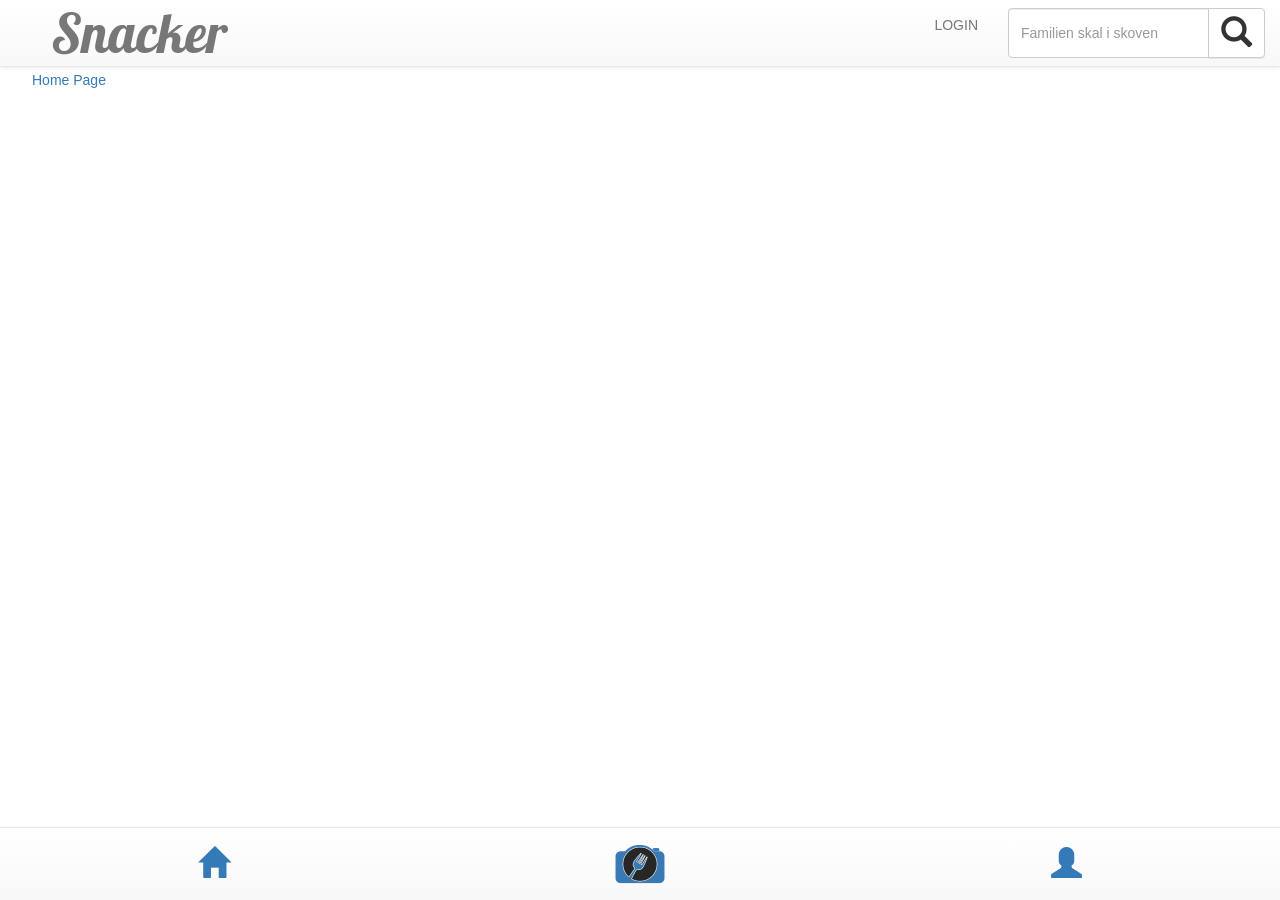
<file: html/index.html>
<!DOCTYPE html>
<html>
<head lang="en">
    <meta name="viewport" content="width=device-width, initial-scale=1, maximum-scale=1, user-scalable=no">
    <link rel="icon" href="/html/images/favicon.png" type="image/x-icon" />
    <title>Snacker</title>
    <script src="js/jquery-1.11.2.js"></script>
    <script src="css/bootstrap/js/bootstrap.min.js"></script>
    <script src="js/js.js"></script>
    <link href="css/bootstrap/css/bootstrap-theme.min.css" rel="stylesheet" type="text/css">
    <link href="css/bootstrap/css/bootstrap.min.css" rel="stylesheet" type="text/css">
    <link href='http://fonts.googleapis.com/css?family=Lobster' rel='stylesheet' type='text/css'>
    <link href="css/style.css" rel="stylesheet" type="text/css">
</head>

<body>
<div id="wrapper">
    <nav class="navbar navbar-default navbar-fixed-top">
        <div class="container-fluid">
            <div class="navbar-header">
                <button type="button" class="navbar-toggle collapsed" data-toggle="collapse" data-target="#bs-example-navbar-collapse-1">
                    <span class="glyphicon glyphicon-search" aria-hidden="true"></span>
                </button>
                <a class="navbar-brand" href="/">Snacker</a>
            </div>
            <div class="collapse navbar-collapse" id="bs-example-navbar-collapse-1">
                <ul class="nav navbar-nav navbar-right">
                    <li>

                        <a>LOGIN</a>
                    </li>
                    <form class="navbar-form navbar-left" role="search">
                        <li>
                            <div class="input-group">
                                <input type="text" class="form-control" placeholder="Familien skal i skoven">
                            <span class="input-group-btn">
                            <button class="btn btn-default" type="button">
                                <span class="glyphicon glyphicon-search" aria-hidden="true"></span>
                            </button>
                            </span>
                            </div>
                        </li>
                    </form>
                </ul>
            </div>
        </div>
    </nav>

    <div id="timeline">
        <a id="test">Home Page</a>
        <img id="image" width="" height="" alt=""/>
    </div>

    <nav class="navbar navbar-default navbar-fixed-bottom">
        <div role="group" class="btn-group-lg btn-group-justified">
            <a href="index.html" class="btn btn-lg" role="button"><span class="glyphicon glyphicon-home" aria-hidden="true"></span></a>
            <a href="capture.html" class="btn btn-lg" role="button"><img src="images/camera.png" alt="capture" height="50px"></a>
            <a href="user.html" class="btn btn-lg" role="button"><span class="glyphicon glyphicon-user" aria-hidden="true"></span></a>
        </div>
    </nav>
</div>
</body>
</html>
</file>
<file: html/css/style.css>
#wrapper {
    width: 95%;
    margin: 70px auto;
}
.navbar-default .navbar-collapse, .navbar-default .navbar-form{
    border: none;
}

.navbar-brand{
    font-family: 'Lobster', cursive;
    font-size: 54px;
    text-indent: 36px;
    margin-top: 8px;
}
#content img{

    box-shadow:0 15px 10px -10px rgba(0, 0, 0, 0.5), 0 1px 4px rgba(0, 0, 0, 0.3), 0 0 40px rgba(0, 0, 0, 0.1) inset;
    margin-bottom: 10px;
}
.indeximg{
    width: 100%;
}
#imgHide{
    visibility: collapse;
}

.navbar{
    min-height: 60px;
}

.form-control{
    height:50px;
}

.glyphicon{
    font-size: 31px;
}

.col-xs-12{
    margin-top:10px ;
}

@media (min-width:1200px) {
    .col-lg-4{
        width: 32.2%;
        margin: 10px;
        min-height: 400px;
        text-align: justify;
    }
}
</file>
